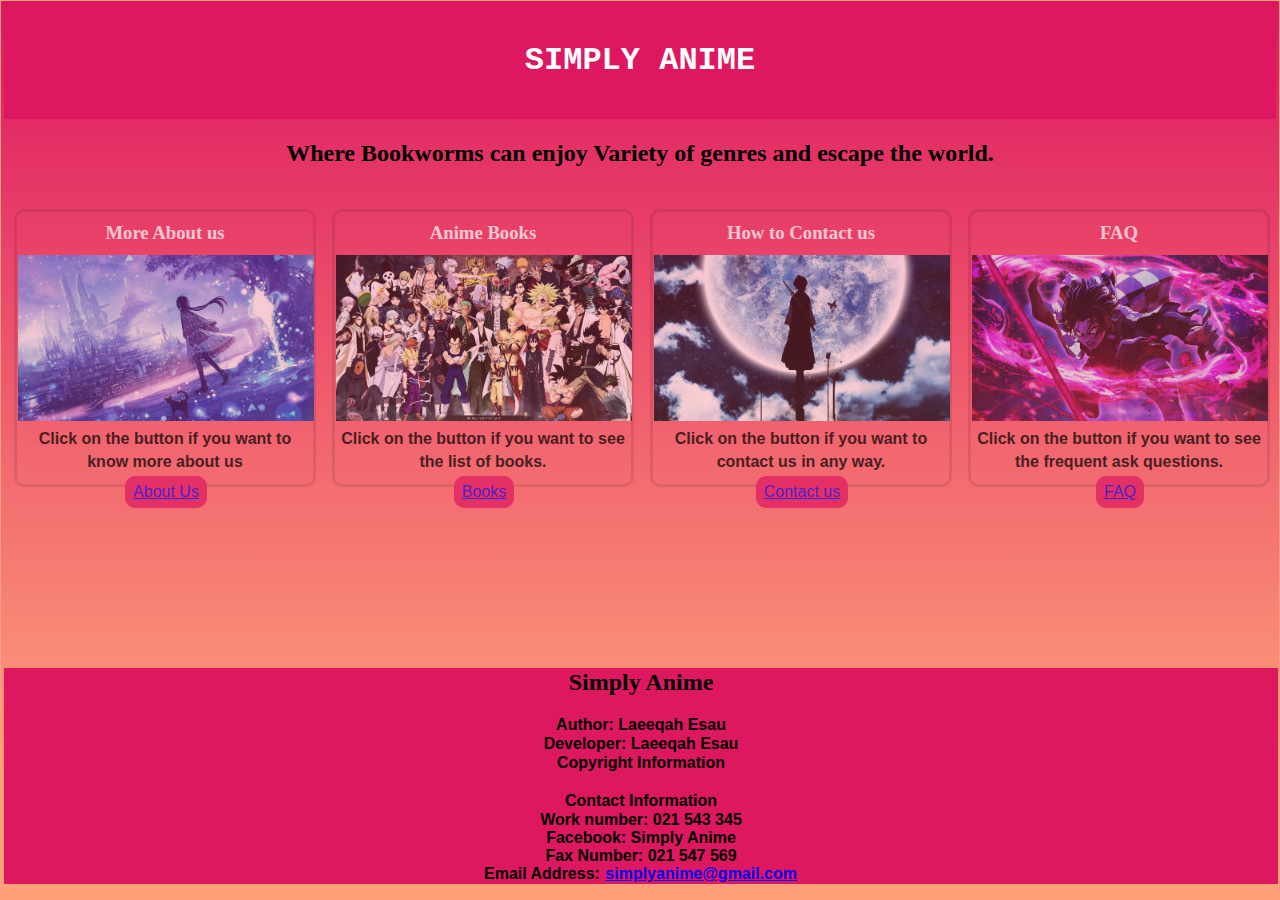
<file: index.html>
<!DOCTYPE html>
<html lang="en">

<head>
    <title>
        Simply Anime
    </title>
    <meta charset="UTF-8">
    <meta content="width=device-width, initial-scale=1" name="viewport" />
    <link rel="stylesheet" href="css/main.css">
</head>

<div>

    <body class="bg">

        <h1 class="header">
            SIMPLY ANIME
        </h1>

        <h2 class="header2">
            Where Bookworms can enjoy Variety of genres and escape the world.
        </h2>

        <div class="content">
            <div class="card">
                <h3>More About us</h3>
                <img src="css/images-4.jpg">
                <p>Click on the button if you want to know more about us</p>
                <div class="button">
                    <button class="button1"><a href="about us.html">About Us</a></button>
                </div>
            </div>

            <div class="card">
                <h3>Anime Books</h3>
                <img src="css/images-3.jpg">
                <p>Click on the button if you want to see the list of books.</p>
                <div class="button">
                    <button class="button1"><a href="anime books.html">Books</a></button>
                </div>
            </div>

            <div class="card">
                <h3>How to Contact us</h3>
                <img src="css/images-5.jpg">
                <p>Click on the button if you want to contact us in any way.</p>
                <div class="button">
                    <button class="button1"><a href="contact us.html">Contact us</a></button>
                </div>
            </div>

            <div class="card">
                <h3>FAQ</h3>
                <img src="css/images-8.jpg">
                <p>Click on the button if you want to see the frequent ask questions.</p>
                <div class="button">
                    <button class="button1"><a href="faq.html">FAQ</a></button>
                </div>
            </div>
        </div>
        
        <div class="footer">
            <footer class="futer">
                <h2> Simply Anime</h2><br>
                <p>Author: Laeeqah Esau</p>
                <p>Developer: Laeeqah Esau</p>
                <p>Copyright Information</p><br>
                <p>Contact Information</p>
                <p> Work number: 021 543 345<br>Facebook: Simply Anime<br>Fax Number: 021 547 569
                    <br>Email Address: <a href="mailto:simplyanime@gmail.com">simplyanime@gmail.com</a>
                </p>
            </footer>
        </div>
    </body>
</div>





</html>
</file>
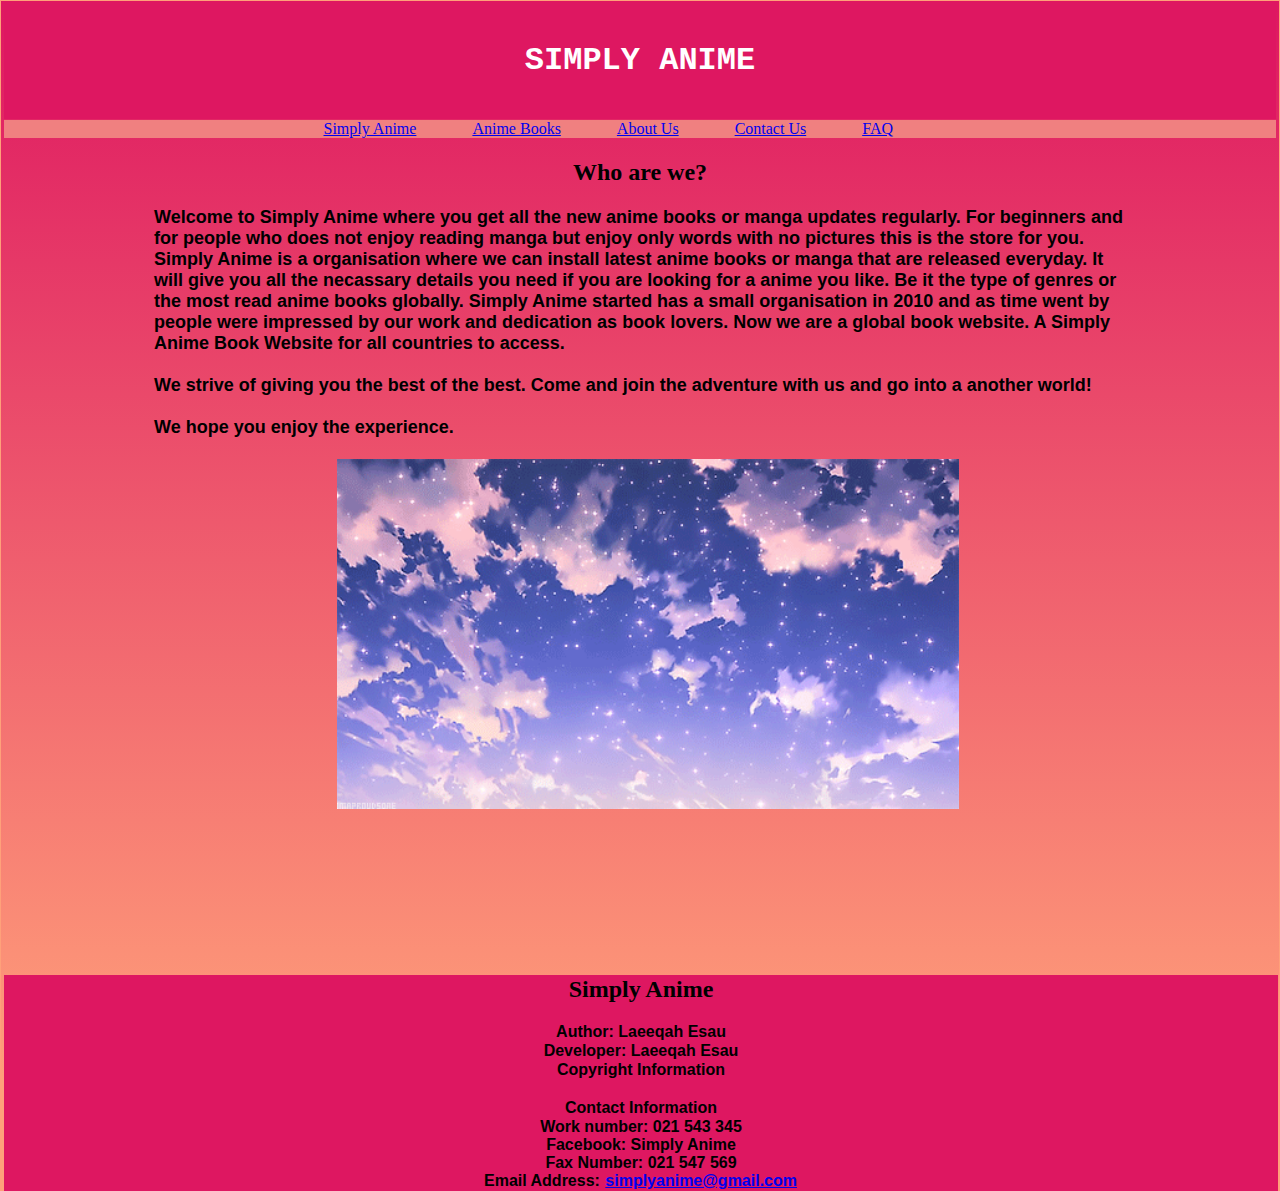
<file: about us.html>
<!DOCTYPE html>
<html lang="en">

<head>
    <title>
        About Us
    </title>
    <meta charset="UTF-8">
    <meta content="width=device-width, initial-scale=1" name="viewport" />
    <link rel="stylesheet" href="css/main.css">
</head>


<body class="bg">
    <div>

        <h1 class="header">
            SIMPLY ANIME
        </h1>
        <nav id="navb">
            <a class="link" rel="stylesheet" href="index.html">Simply Anime</a>
            <a class="link" rel="stylesheet" href="anime books.html">Anime Books</a>
            <a class="link" rel="stylesheet" href="about us.html">About Us</a>
            <a class="link" rel="stylesheet" href="contact us.html">Contact Us</a>
            <a class="link" rel="stylesheet" href="faq.html">FAQ</a>
        </nav>

        <h2 class="header2">
            Who are we?
        </h2>
        <p class="abtus">
            Welcome to Simply Anime where you get all the new anime books or manga updates regularly. For beginners and for people who does not enjoy reading manga but enjoy only words with no pictures this is the store for you. Simply Anime is a organisation where we
            can install latest anime books or manga that are released everyday. It will give you all the necassary details you need if you are looking for a anime you like. Be it the type of genres or the most read anime books globally. Simply Anime started
            has a small organisation in 2010 and as time went by people were impressed by our work and dedication as book lovers. Now we are a global book website. A Simply Anime Book Website for all countries to access.

            <br><br> We strive of giving you the best of the best. Come and join the adventure with us and go into a another world!
            <br><br> We hope you enjoy the experience.
        </p><br>
        
        <div>
            <div>
                <div class="banner">
                    <img class="sky" src="css/2rNl.gif">
                </div>
            </div>
        </div>
        <div class="footer">
            <footer class="futer">
                <h2> Simply Anime</h2><br>
                <p>Author: Laeeqah Esau</p>
                <p>Developer: Laeeqah Esau</p>
                <p>Copyright Information</p><br>
                <p>Contact Information</p>
                <p>Work number: 021 543 345<br> Facebook: Simply Anime<br>Fax Number: 021 547 569
                    <br>Email Address: <a href="mailto:simplyanime@gmail.com">simplyanime@gmail.com</a>
                </p>
            </footer>
        </div>
    </div>

</body>


</html>
</file>
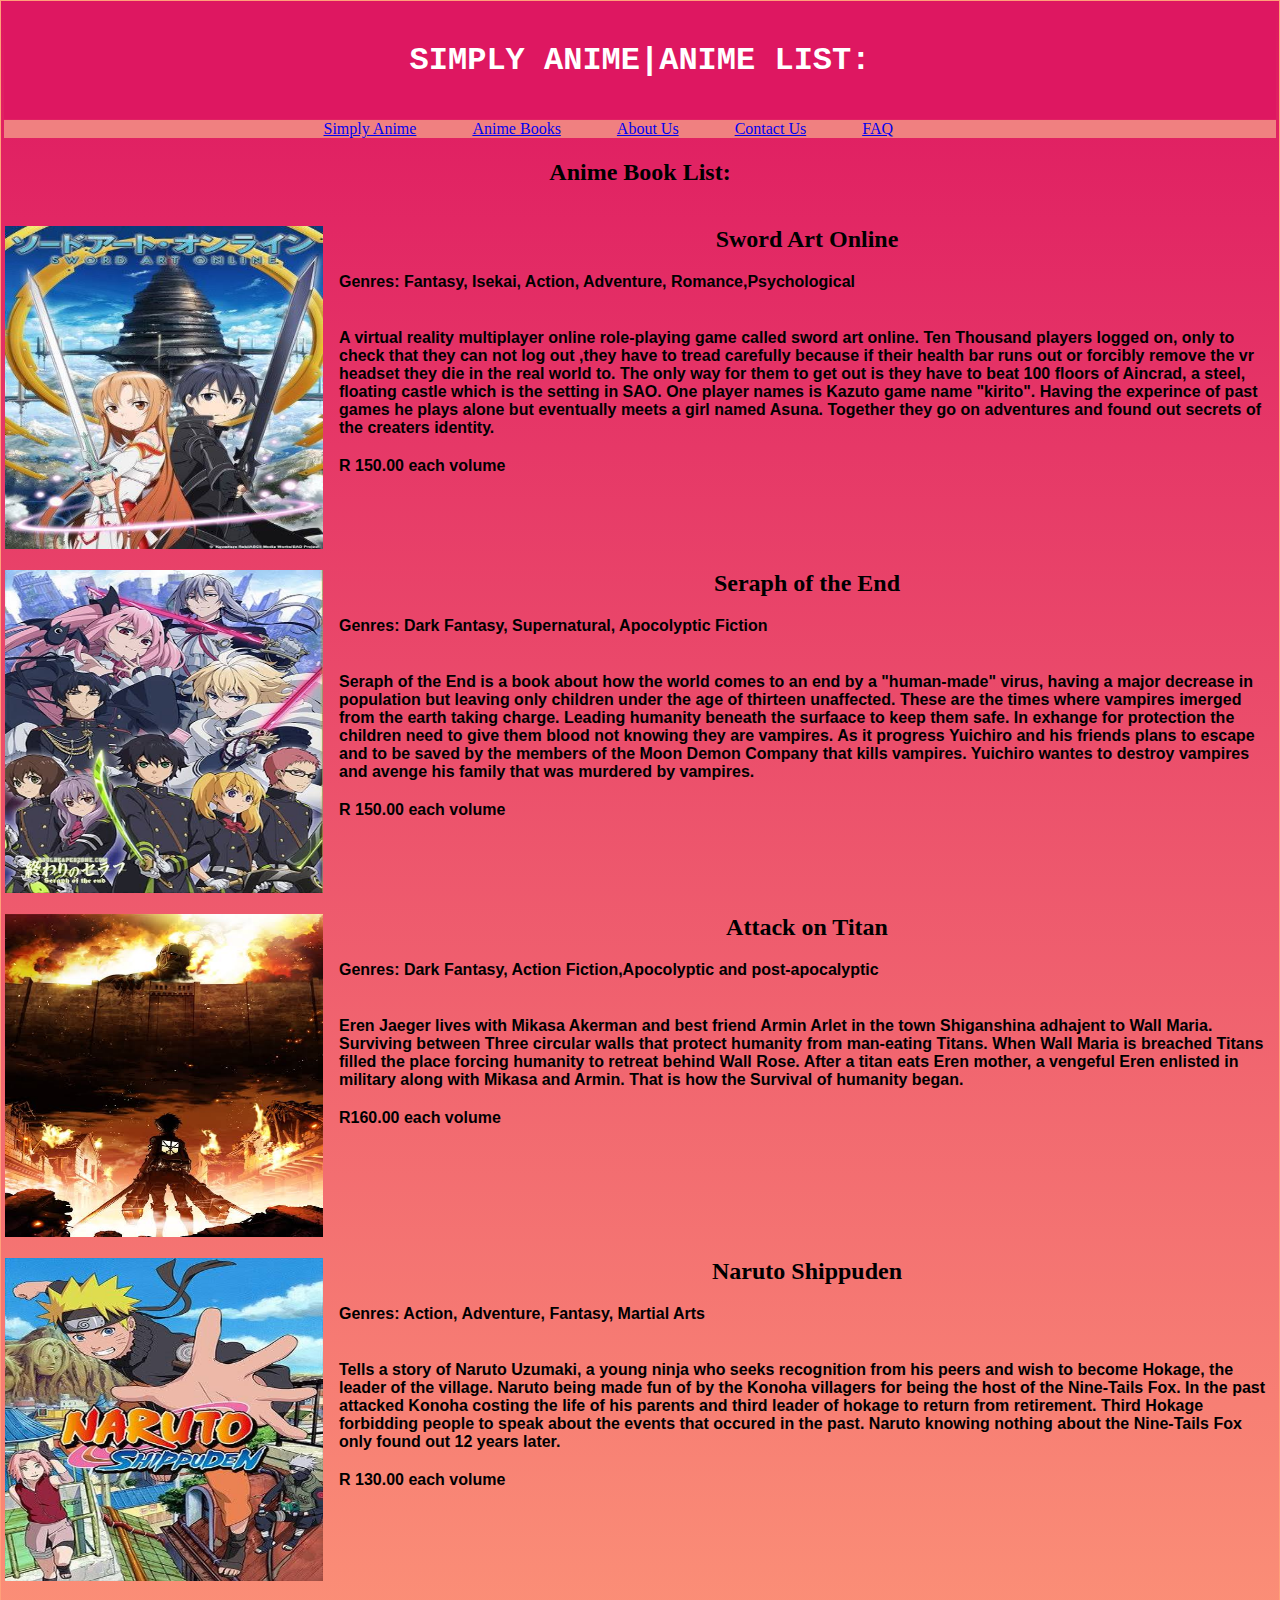
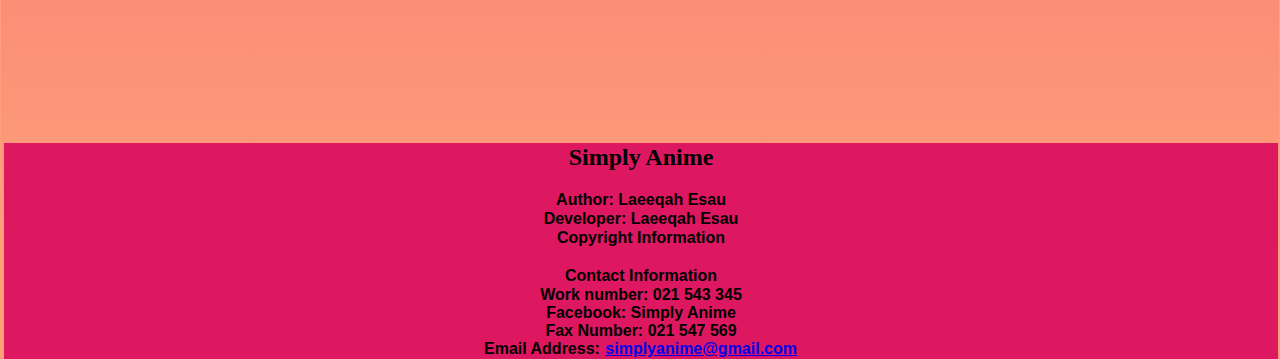
<file: anime books.html>
<!DOCTYPE html>

<html lang="en">

<head>
    <title>
        Main Content
    </title>
    <meta charset="UTF-8">
    <meta content="width=device-width, initial-scale=1" name="viewport" />
    <link rel="stylesheet" href="css/main.css">
</head>


<body class="bg">
    <div>
        <h1 class="header">
            SIMPLY ANIME|ANIME LIST:
        </h1>

        <nav id="navb">
            <a class="link" rel="stylesheet" href="index.html">Simply Anime</a>
            <a class="link" rel="stylesheet" href="anime books.html">Anime Books</a>
            <a class="link" rel="stylesheet" href="about us.html">About Us</a>
            <a class="link" rel="stylesheet" href="contact us.html">Contact Us</a>
            <a class="link" rel="stylesheet" href="faq.html">FAQ</a>
        </nav>
        <h2 class="header2">
            Anime Book List:
        </h2>

        <div class="info"><br>
            <img class="list" src="css/images.jpg" alt="SAO" />
            <h2 class="books">Sword Art Online</h2><br>
            <div class="para">
                <p>Genres: Fantasy, Isekai, Action, Adventure, Romance,Psychological</p><br><br>
                <p>A virtual reality multiplayer online role-playing game called sword art online. Ten Thousand players logged on, only to check that they can not log out ,they have to tread carefully because if their health bar runs out or forcibly remove the
                    vr headset they die in the real world to. The only way for them to get out is they have to beat 100 floors of Aincrad, a steel, floating castle which is the setting in SAO. One player names is Kazuto game name "kirito". Having the experince
                    of past games he plays alone but eventually meets a girl named Asuna. Together they go on adventures and found out secrets of the creaters identity.
                </p><br>
                <p>R 150.00 each volume</p>
            </div>
        </div>

        <div class="info"><br>
            <img class="list" src="css/images-9.jpg" alt="vampires" />
            <h2 class="books">Seraph of the End</h2><br>
            <div class="para">
                <p>Genres: Dark Fantasy, Supernatural, Apocolyptic Fiction</p><br><br>
                <p>Seraph of the End is a book about how the world comes to an end by a "human-made" virus, having a major decrease in population but leaving only children under the age of thirteen unaffected. These are the times where vampires imerged from
                    the earth taking charge. Leading humanity beneath the surfaace to keep them safe. In exhange for protection the children need to give them blood not knowing they are vampires. As it progress Yuichiro and his friends plans to escape and
                    to be saved by the members of the Moon Demon Company that kills vampires. Yuichiro wantes to destroy vampires and avenge his family that was murdered by vampires.
                </p><br>
                <p>R 150.00 each volume</p>
            </div>
        </div>

        <div class="info"><br>
            <img class="list" src="css/images-10.jpg" alt="AOT" />
            <h2 class="books">Attack on Titan</h2><br>
            <div class="para">
                <p>Genres: Dark Fantasy, Action Fiction,Apocolyptic and post-apocalyptic</p><br><br>
                <p>Eren Jaeger lives with Mikasa Akerman and best friend Armin Arlet in the town Shiganshina adhajent to Wall Maria. Surviving between Three circular walls that protect humanity from man-eating Titans. When Wall Maria is breached Titans filled
                    the place forcing humanity to retreat behind Wall Rose. After a titan eats Eren mother, a vengeful Eren enlisted in military along with Mikasa and Armin. That is how the Survival of humanity began.
                </p><br>
                <p>R160.00 each volume</p>
            </div>
        </div>

        <div class="info"><br>
            <img class="list" src="css/images-1.jpg" alt="naruto" />
            <h2 class="books">Naruto Shippuden</h2><br>

            <p> Genres: Action, Adventure, Fantasy, Martial Arts</p><br><br>
            <p>Tells a story of Naruto Uzumaki, a young ninja who seeks recognition from his peers and wish to become Hokage, the leader of the village. Naruto being made fun of by the Konoha villagers for being the host of the Nine-Tails Fox. In the past attacked
                Konoha costing the life of his parents and third leader of hokage to return from retirement. Third Hokage forbidding people to speak about the events that occured in the past. Naruto knowing nothing about the Nine-Tails Fox only found out
                12 years later.
            </p><br>
            <p>R 130.00 each volume</p>
        </div>

        <div class="footer">
            <footer class="futer">
                <h2> Simply Anime</h2><br>
                <p>Author: Laeeqah Esau</p>
                <p>Developer: Laeeqah Esau</p>
                <p>Copyright Information</p><br>
                <p>Contact Information</p>
                <p>Work number: 021 543 345<br> Facebook: Simply Anime<br>Fax Number: 021 547 569
                    <br>Email Address: <a href="mailto:simplyanime@gmail.com">simplyanime@gmail.com</a>
                </p>
            </footer>
        </div>
    </div>
    

</body>


</html>
</file>
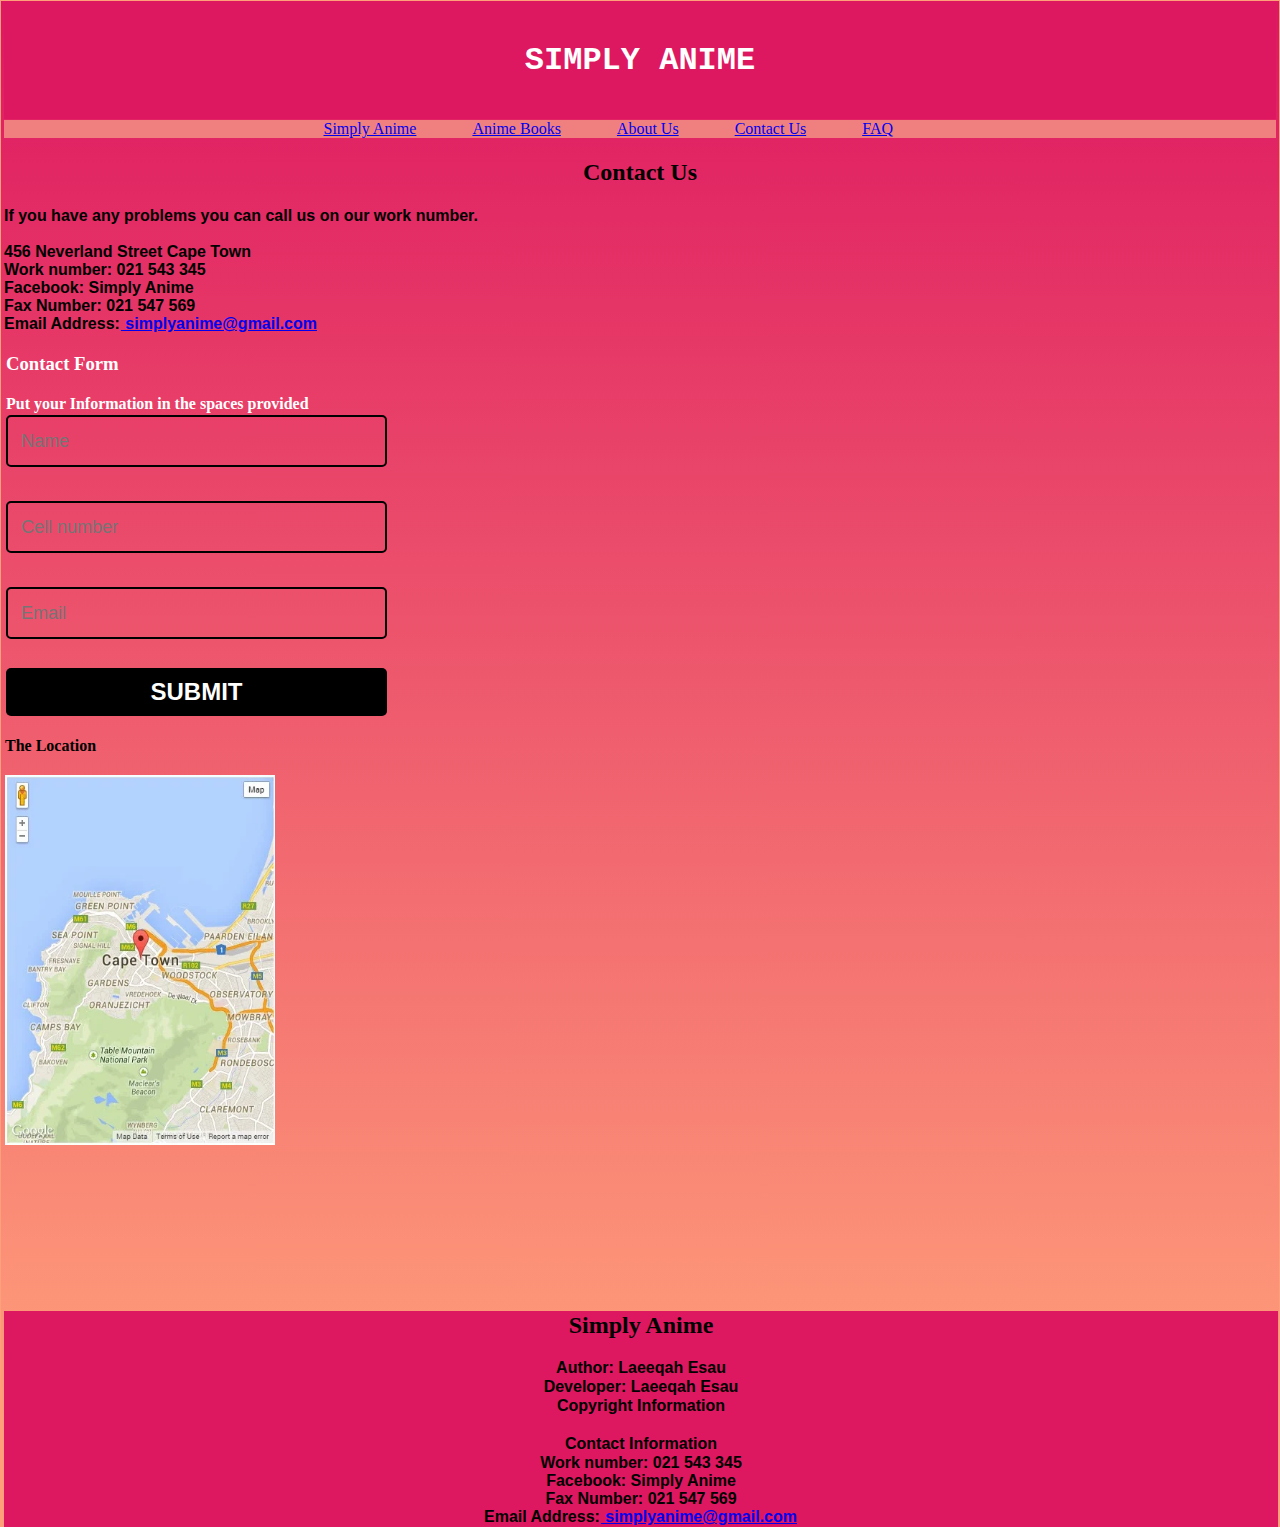
<file: contact us.html>
<!DOCTYPE html>
<html lang="en">

<head>
    <title>
        Contact Us
    </title>
    <meta charset="UTF-8">
    <meta content="width=device-width, initial-scale=1" name="viewport" />
    <link rel="stylesheet" href="css/main.css">
</head>



<body class="bg">
    <div>
        <h1 class="header">
            SIMPLY ANIME
        </h1>

        <nav id="navb">
            <a class="link" rel="stylesheet" href="index.html">Simply Anime</a>
            <a class="link" rel="stylesheet" href="anime books.html">Anime Books</a>
            <a class="link" rel="stylesheet" href="about us.html">About Us</a>
            <a class="link" rel="stylesheet" href="contact us.html">Contact Us</a>
            <a class="link" rel="stylesheet" href="faq.html">FAQ</a>
        </nav>

        <h2 class="header2">
            Contact Us
        </h2>
        <p>If you have any problems you can call us on our work number.<br><br> 456 Neverland Street Cape Town <br> Work number: 021 543 345<br> Facebook: Simply Anime<br>Fax Number: 021 547 569
            <br>Email Address:<a href="mailto:simplyanime@gmail.com"> simplyanime@gmail.com</a>
        </p><br>

        <div class="container">
            <form class="contact">
                <h3>Contact Form</h3><br>
                <h4>Put your Information in the spaces provided</h4>
                <input name="name" type="text" class="user-input" placeholder="Name" /> <br><br>  
                <input name="number" type="tel" class="user-input" placeholder="Cell number"/><br><br>
                <input name="email" type="text" class="user-input" placeholder="Email" /><br><br>
                <input type="submit" class= "submit" value="SUBMIT"/>
            </form>
        </div><br>

        <div class="location">
            <h4> The Location </h4><br>
            <img class="map" src="css/location.webp"/>
        </div>

        <div class="footer">
            <footer class="futer">
                <h2> Simply Anime</h2><br>
                <p>Author: Laeeqah Esau</p>
                <p>Developer: Laeeqah Esau</p>
                <p>Copyright Information</p><br>
                <p>Contact Information</p>
                <p>Work number: 021 543 345<br> Facebook: Simply Anime<br>Fax Number: 021 547 569
                    <br>Email Address:<a href="mailto:simplyanime@gmail.com"> simplyanime@gmail.com</a>
                </p>
            </footer>
        </div>
    </div>
    
</body><br>



</html>
</file>
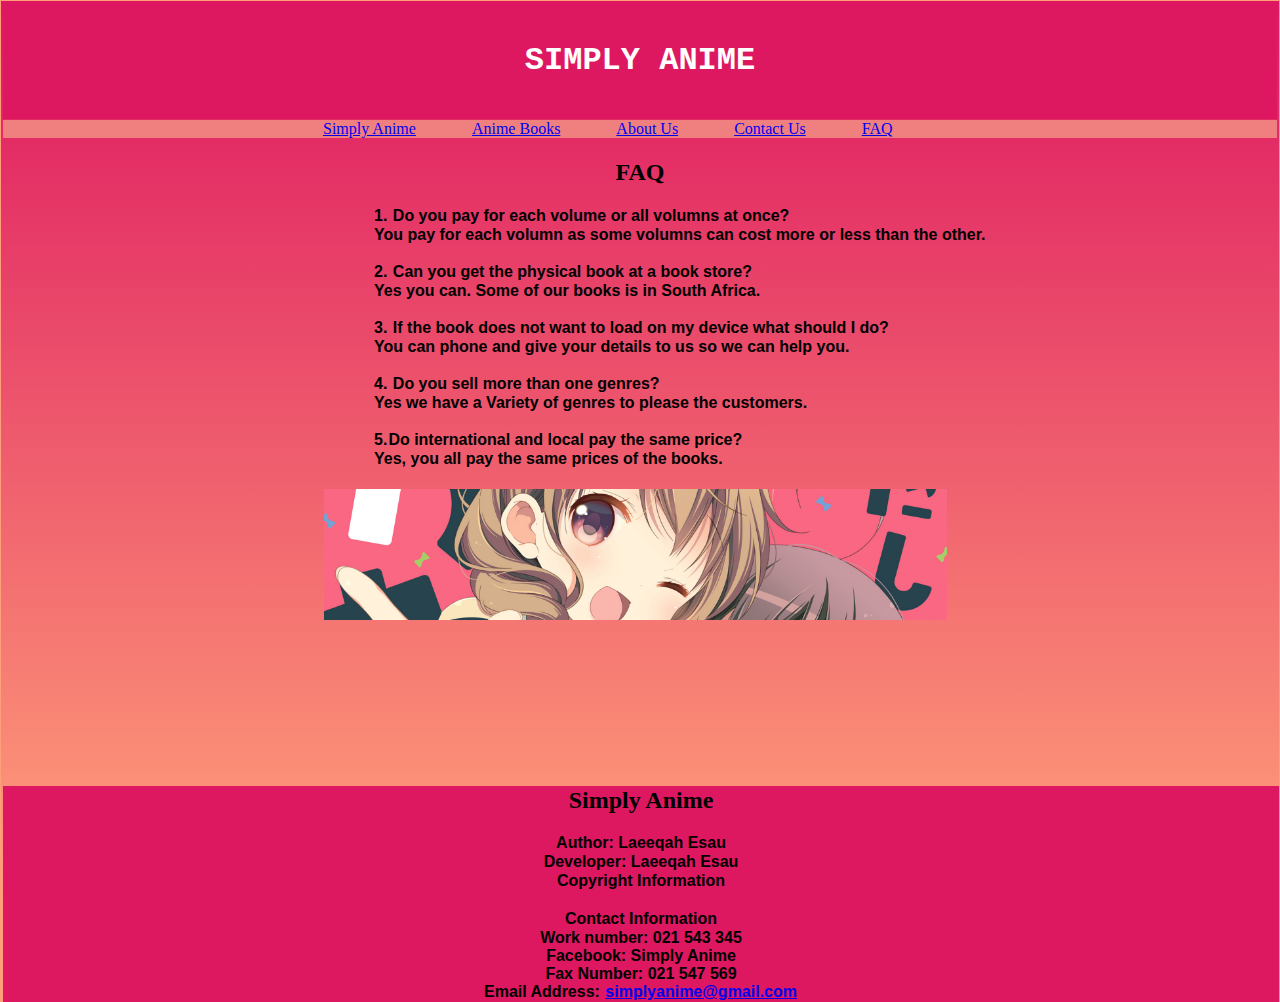
<file: faq.html>
<!DOCTYPE html>
<html lang="en">

<head>
    <title>
        FAQ
    </title>
    <meta charset="UTF-8">
    <meta content="width=device-width, initial-scale=1" name="viewport" />
    <link rel="stylesheet" href="css/main.css">
</head>

<body class="bg">
    <h1 class="header">
        SIMPLY ANIME
    </h1>

    <nav id="navb">
        <a class="link" rel="stylesheet" href="index.html">Simply Anime</a>
        <a class="link" rel="stylesheet" href="anime books.html">Anime Books</a>
        <a class="link" rel="stylesheet" href="about us.html">About Us</a>
        <a class="link" rel="stylesheet" href="contact us.html">Contact Us</a>
        <a class="link" rel="stylesheet" href="faq.html">FAQ</a>
    </nav>

    <h2 class="header2">
        FAQ
    </h2>
    <ol class="faq">
        <label>1. </label>Do you pay for each volume or all volumns at once?<br>
        <p> You pay for each volumn as some volumns can cost more or less than the other.<br><br></p>

        <label>2. </label>Can you get the physical book at a book store?<br>
        <p> Yes you can. Some of our books is in South Africa.<br><br></p>

        <label>3. </label>If the book does not want to load on my device what should I do?<br>
        <p>You can phone and give your details to us so we can help you.<br><br></p>

        <label>4. </label>Do you sell more than one genres?<br>
        <p>Yes we have a Variety of genres to please the customers.<br><br></p>

        <label>5.</label>Do international and local pay the same price?<br>
        <p>Yes, you all pay the same prices of the books.</p>
    </ol><br>

    <div>
        <div>
            <div class="banner2">
                <img class="sky" src="css/banner2.png" alt="boy" />
            </div>
        </div>
    </div>

    <div class="footer">
        <footer class="futer">
            <h2> Simply Anime</h2><br>
            <p>Author: Laeeqah Esau</p>
            <p>Developer: Laeeqah Esau</p>
            <p>Copyright Information</p><br>
            <p>Contact Information</p>
            <p>Work number: 021 543 345<br> Facebook: Simply Anime<br>Fax Number: 021 547 569
                <br>Email Address: <a href="mailto:simplyanime@gmail.com">simplyanime@gmail.com</a>
            </p>
        </footer>
    </div>
</body>


</html>
</file>
<file: css/main.css>
/*Index changes*/

* {
    margin: 1px;
    padding: 0;
    border: 0;
}

.header {
    background-color: #de1761;
    padding: 40px;
    text-align: center;
    color: white;
    font-family: 'Courier New', Courier, monospace;
}


.footer {
    background-color: #de1761;
    color:lightseagreen ;
    position: relative;
    margin-top: 50px;
    width: 100%;
    top: 110px;
    float: left;
}

.futer p,h2{
    color: black;
    text-align: center;
}

.header2 {
    text-align: center;
    color: black;
    padding: 20px;
}

.bg {
    background-image: linear-gradient(180deg, #de1761, lightsalmon);
    background-repeat: no-repeat;
    background-size: cover;
    background-color: lightsalmon;
}

#navb {
    background-color: lightcoral;
    padding-left: 25%;
    padding-right: 18%;
}

.link {
    padding-right: 50px;
}

a:hover {
    background-color: #ff0095;
}


/* relevant styles */

.content {
    float: left;
    display: flex;
    clear: both;
}

.card {
    width: 50%;
    margin: 20px auto;
    border: 3px solid rgba(0, 0, 0, .125);
    position: relative;
    padding-top: 10px;
    padding-bottom: 10px;
    border-radius: 10px;
    opacity: 0.7;
    transition: all 0.5s linear;
    margin-left: 10px;
    margin-right: 6px;
}


.card:hover {
    opacity: 1;
}

.card h3 {
    text-align: center;
    margin-top: 0;
    margin-bottom: 10px;
    color: white;
}

.card img {
    width: 100%;
}

.card p {
    text-align: center;
    padding-left: 5px;
    padding-right: 5px;
    line-height: 23px;
    color: black;
    transition: all 0.5s linear;
}

.card:hover p {
    color: black;
}

.card .button {
    position: absolute;
    width: 100%;
    text-align: center;
}

.card .button button {
    font-size: 16px;
    border-radius: 10px;
    background: #de1761;
    color: white;
    padding: 5px;
    border: 2px solid #de1761;
    outline: 0;
}

.abt {
    position: absolute;
}


/* Main content changes*/

.list {
    float: left;
    padding-right: 15px;
    width: 25%;
    height: 323px;
}

.info:after {
    content: "";
    display: table;
    clear: both;
}

.books {
    color:black;
}

p,
ol {
    color: black;
    font-family: Arial, Helvetica, sans-serif;
    font-weight: bold;
    font-size: medium;
}
/*contact us styling*/

body { background:rgb(30,30,40); }
.contact{
    color: white;
}

.user-input {
  color:white;
  font-family: Helvetica, Arial, sans-serif;
  font-weight:500;
  font-size: 18px;
  border-radius: 5px;
  line-height: 22px;
  background-color: transparent;
  border:2px solid black;
  transition: all 0.3s;
  padding: 13px;
  margin-bottom: 15px;
  width:30%;
  box-sizing: border-box;
  outline:0;
}

.user-input:focus { border:2px solid #de1761; }


.submit {
  font-family: 'Montserrat', Arial, Helvetica, sans-serif;
  width: 30%;
  background:black;
  border-radius:5px;
  border:0;
  cursor:pointer;
  color:white;
  font-size:24px;
  padding-top:10px;
  padding-bottom:10px;
  transition: all 0.3s;
  margin-top:-4px;
  font-weight:700;
}
.submit:hover { 
    background: #de1761; 
}

.map{
    height: 370px;
    width: 270px;
}

/*About Us*/


.abtus{
    padding-left: 150px;
    padding-right: 150px;
    font-size: large;
}
.banner {
    width: 70%;
    padding-left: 26%;
}
.banner2{
    width: 70%;
    padding-left: 25%;
}

.sky {
    width: 70%;
}

/*FAQ*/

.faq{
    padding-left: 29%;
}


/* Mobile styling */

@media only screen and (max-width: 425px) {
    .content {
        display: block;
        float: none;
    }
    .sky {
        width: 300px;
        padding-left: 56px;
    }
    .info {
        display: block;
    }
    .para p {
        position: inline;
    }
    #navb {
        padding-left: 1px;
        padding-right: 1px;
    }
    .link {
        padding-inline-start: 3px;
    }
    .card{
        padding-top: 2px;
        margin-bottom: 22px;
    }
    .list{
        width: 40%;
    }
    .abtus{
        padding: 0px;
    }
    .banner{
        padding: 0px;
    }
    .banner2{
        padding: 0px;
    }
    .faq{
        padding: 0px;
    }
    form {
        margin:50px auto
    }
    .location{
        padding-right: 0px;
    }
    .user-input{
        width: 100%;
    }
    
}

@media only screen and (max-width: 375px) {
    .sky {
        padding-left: 6%;
    }
    .abtus{
        padding: 0px;
    }
    .faq{
        padding: 0px;
    }
}
</file>
